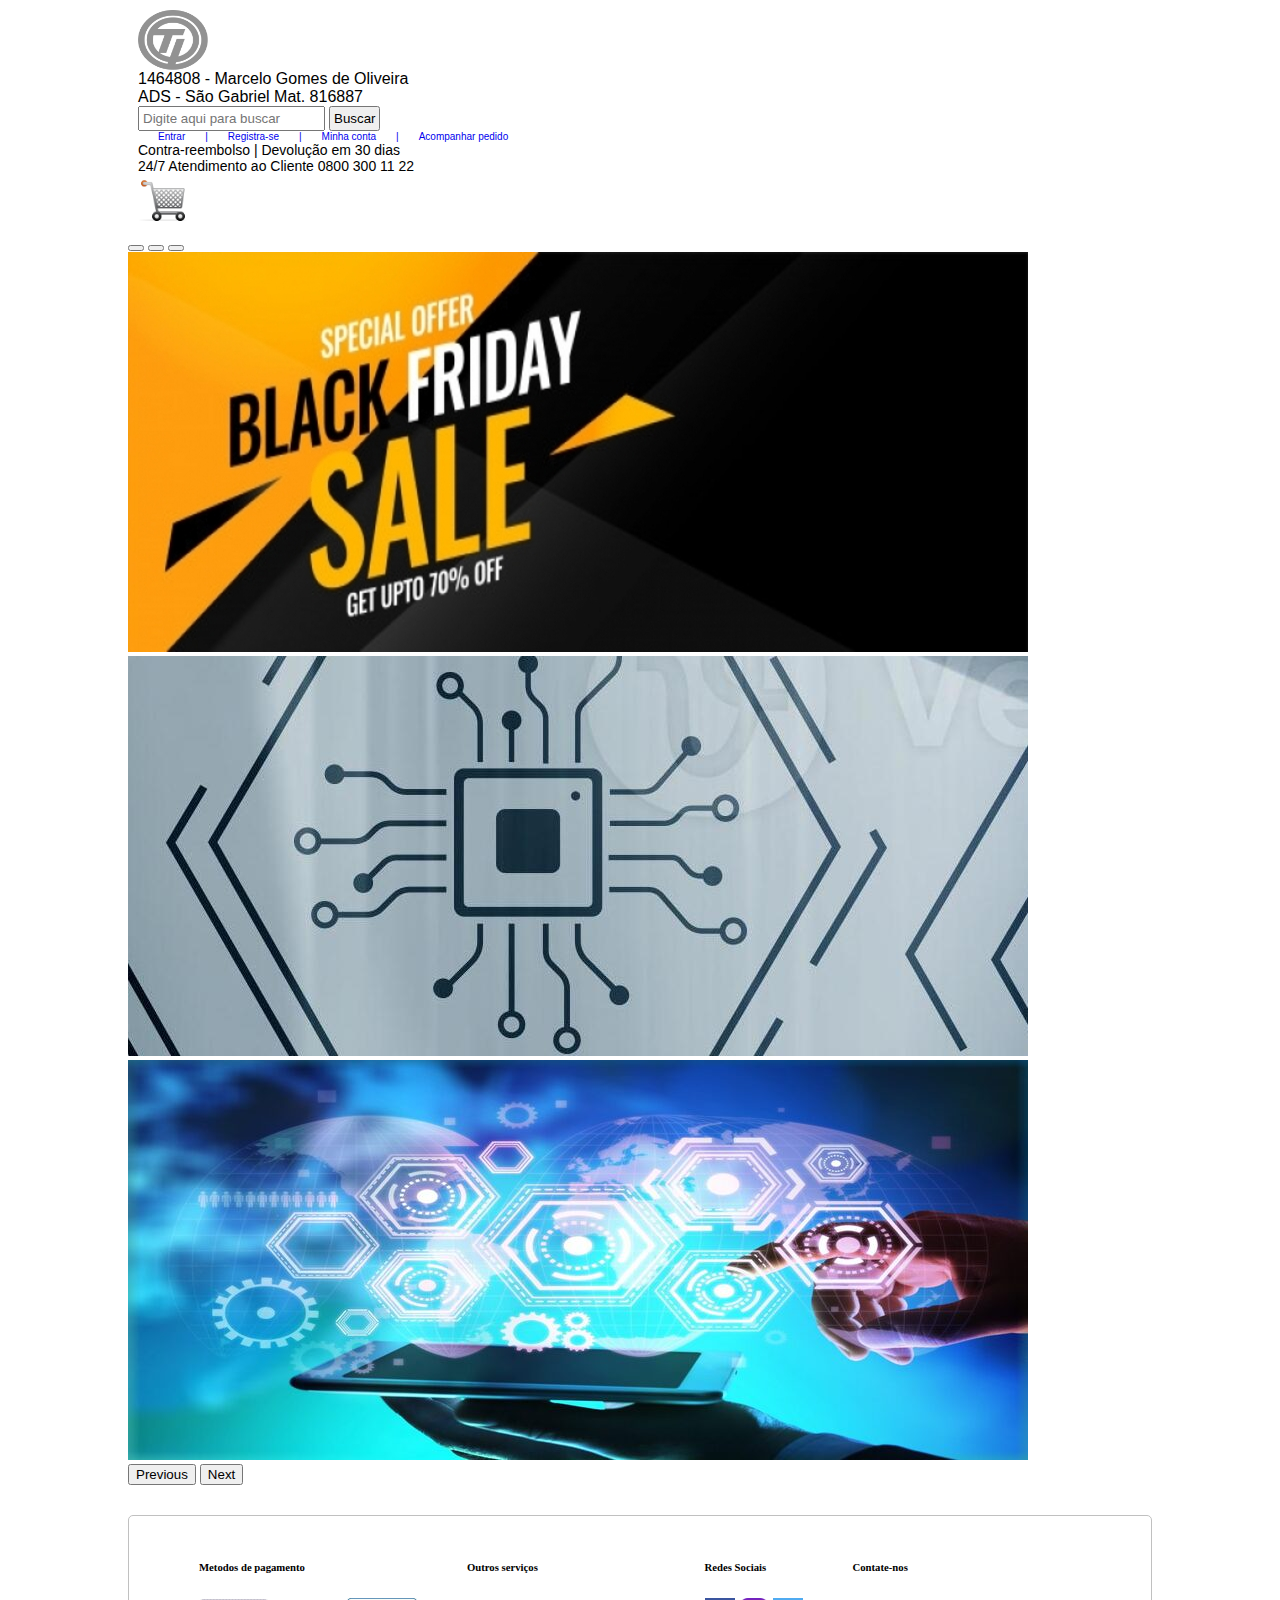
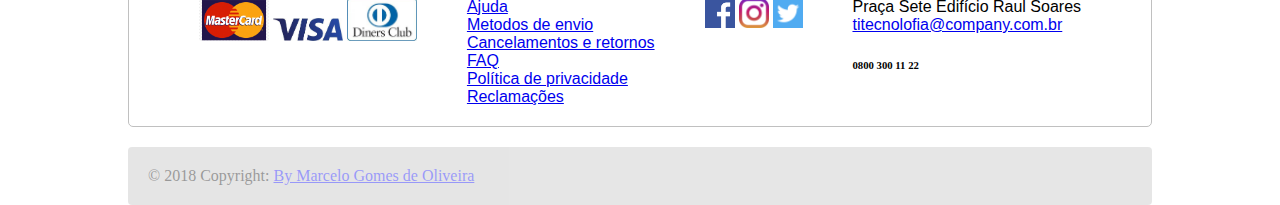
<file: index.html>
<!DOCTYPE html>
<html lang="en">

<head>
  <meta charset="UTF-8">
  <meta http-equiv="X-UA-Compatible" content="IE=edge">
  <meta name="viewport" content="width=device-width, initial-scale=1.0">

  <link href="https://cdn.jsdelivr.net/npm/bootstrap@5.3.0-alpha2/dist/css/bootstrap.min.css" rel="stylesheet"
    integrity="sha384-aFq/bzH65dt+w6FI2ooMVUpc+21e0SRygnTpmBvdBgSdnuTN7QbdgL+OapgHtvPp" crossorigin="anonymous">
  <link rel="stylesheet" href="estilos.css">
  <title>ADS - PUC Minas</title>
</head>

<body>
  <header class="header d-flex flex-md-row flex-column mb-3">
    <a href="index.html">
    <div class="p-2 ">
     <img width="70px" height="60px" src="assets/Sem título 1.png"></a>
    </div>
  </a>
    <div class="p-2 flex-fill sizeTitle">
      <div>
        <p>1464808 - Marcelo Gomes de Oliveira</p>
        <p>ADS - São Gabriel Mat. 816887</p>
      </div>
      <div id="barSearch" class="input-group mb-3 ">
        <input id="inputSearch" type="text" class="form-control nopadding mt-3" placeholder="Digite aqui para buscar"
          aria-label="Recipient's username" aria-describedby="button-addon2">
        <button class="btn nopadding btn btn-primary mt-3" type="button" id="button-addon2">Buscar</button>
      </div>
    </div>
    <div class="p-2 sizeBar">
      <a href="#">
        <nav>
          <ul class="menu">
            <li><a href="#">Entrar</a></li>
            <li><a href="#">|</a></li>
            <li><a href="#">Registra-se</a></li>
            <li><a href="#">|</a></li>
            <li><a href="#">Minha conta</a></li>
            <li><a href="#">|</a></li>
            <li><a href="#">Acompanhar pedido</a></li>
          </ul>
        </nav>
      </a>
      <div class="d-flex flex-md-row mb-2">
        <div class="ms-auto mt-3">
          <p class="sizeSpecialText">Contra-reembolso | Devolução em 30 dias</p>
          <p class="sizeSpecialText">24/7 Atendimento ao Cliente 0800 300 11 22</p>
        </div>
        <div class="mt-2">
          <a href="">
            <img class="" width="50px" height="50px" src="assets/diagram-61_24456.png">
          </a>
        </div>
      </div>
    </div>
  </header>
  <div>
    <div class="row">
      <article class="col ">
        <div id="carouselExampleIndicators" class="carousel slide imgTest ">
          <div class="carousel-indicators">
            <button type="button" data-bs-target="#carouselExampleIndicators" data-bs-slide-to="0" class="active"
              aria-current="true" aria-label="Slide 1"></button>
            <button type="button" data-bs-target="#carouselExampleIndicators" data-bs-slide-to="1"
              aria-label="Slide 2"></button>
            <button type="button" data-bs-target="#carouselExampleIndicators" data-bs-slide-to="2"
              aria-label="Slide 3"></button>
          </div>
          <div class="carousel-inner">
            <div class="carousel-item active">
              <img src="assets/Banner3_900x400.jpg" class="d-block w-100" alt="Imagem 1 do carousel" title="Teste">
            </div>
            <div class="carousel-item">
              <img src="assets/Banner900x400.jpg" class="d-block w-100" alt="...">
            </div>
            <div class="carousel-item">
              <img src="assets/Banner2_900x400.jpg" class="d-block w-100" alt="...">
            </div>
          </div>
          <button class="carousel-control-prev" type="button" data-bs-target="#carouselExampleIndicators"
            data-bs-slide="prev">
            <span class="carousel-control-prev-icon" aria-hidden="true"></span>
            <span class="visually-hidden">Previous</span>
          </button>
          <button class="carousel-control-next" type="button" data-bs-target="#carouselExampleIndicators"
            data-bs-slide="next">
            <span class="carousel-control-next-icon" aria-hidden="true"></span>
            <span class="visually-hidden">Next</span>
          </button>
        </div>
      </article>
    </div>
  </div>
  <section class="orgMeioSite" id="orgMeioSite">
    <article class="mosaic" id="mosaic">
    </article>
  </section>
  <footer>
    <div class="rodape">
      <div>
        <h6>Metodos de pagamento</h6>
        <img width="70px" src="assets/IconesCartaoCreditos/Master.jpg">
        <img width="70px" src="assets/IconesCartaoCreditos/Visa.jpeg">
        <img width="70px" src="assets/IconesCartaoCreditos/Diners.jpeg">
      </div>
      <div>
        <h6>Outros serviços</h6>
        <a href="#">
          <p>Ajuda</p>
        </a>
        <a href="#">
          <p>Metodos de envio</p>
        </a>
        <a href="#">
          <p>Cancelamentos e retornos</p>
        </a>
        <a href="#">
          <p>FAQ</p>
        </a>
        <a href="#">
          <p>Política de privacidade</p>
        </a>
        <a href="#">
          <p>Reclamações</p>
        </a>
      </div>
      <div>
        <h6>Redes Sociais</h6>
        <img width="30px" src="assets/IconesRedesSociais/Facebook.png">
        <img width="30px" src="assets/IconesRedesSociais/Instagram.png">
        <img width="30px" src="assets/IconesRedesSociais/Twiter.png">
      </div>
      <div>
        <h6>Contate-nos</h6>
        <p>Praça Sete Edifício Raul Soares</p>
        <a href="#">
          <p>titecnolofia@company.com.br</p>
        </a>
        <h6>0800 300 11 22</h6>
      </div>
    </div>
  </footer>
  <div>
    <div class="text-center" style="background-color:silver; padding: 20px; border-radius: 4px; opacity: 40%;">
      &copy 2018 Copyright: <a href="#">By Marcelo Gomes de Oliveira</a>
    </div>
  </div>
  <script src="https://cdn.jsdelivr.net/npm/bootstrap@5.3.0-alpha2/dist/js/bootstrap.bundle.min.js"
    integrity="sha384-qKXV1j0HvMUeCBQ+QVp7JcfGl760yU08IQ+GpUo5hlbpg51QRiuqHAJz8+BrxE/N"
    crossorigin="anonymous"></script>
  <script type="text/javascript" src="index.js"></script>
</body>
</html>
</file>
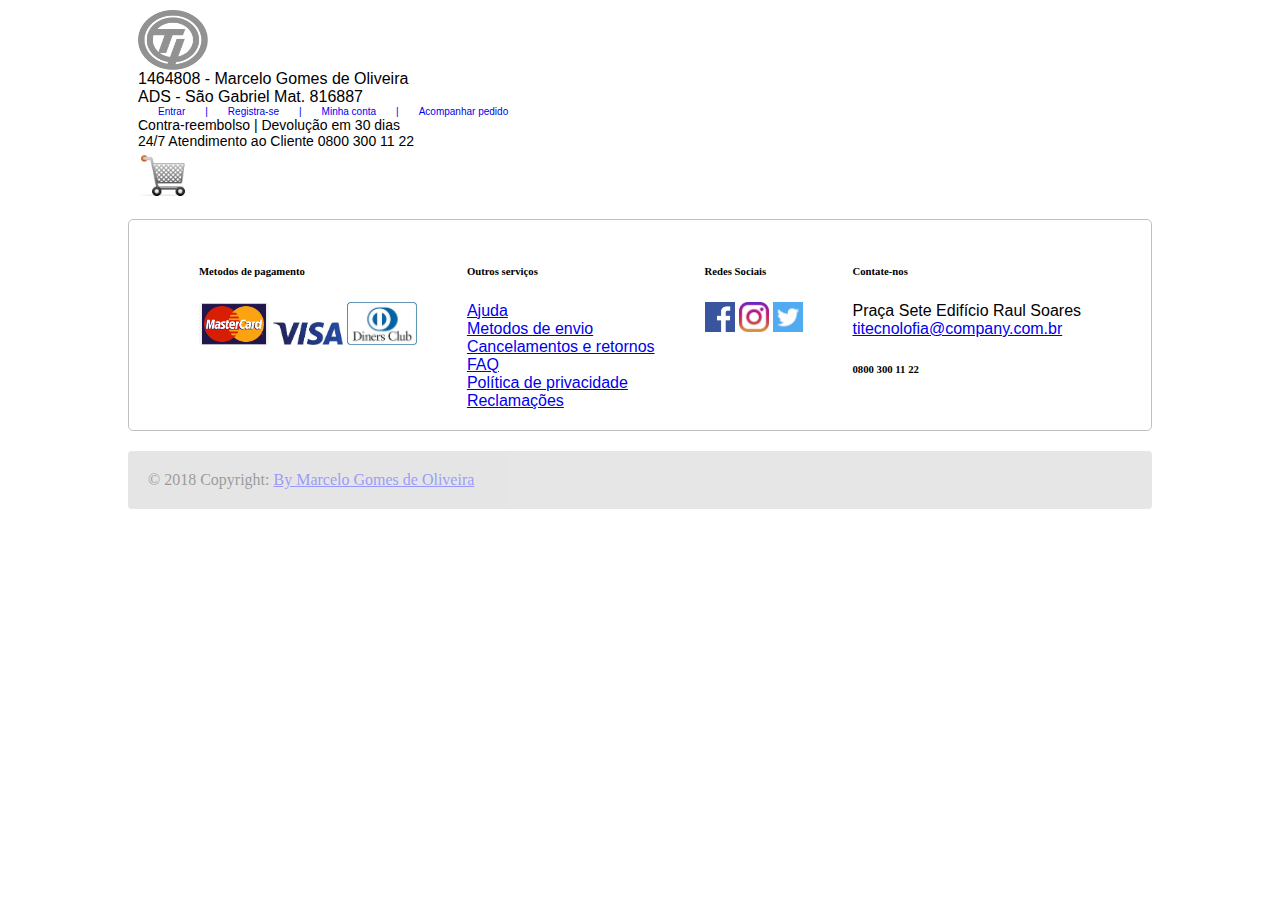
<file: details.html>
<!DOCTYPE html>
<html lang="en">

<head>
  <meta charset="UTF-8">
  <meta http-equiv="X-UA-Compatible" content="IE=edge">
  <meta name="viewport" content="width=device-width, initial-scale=1.0">
  <link href="https://cdn.jsdelivr.net/npm/bootstrap@5.3.0-alpha2/dist/css/bootstrap.min.css" rel="stylesheet"
    integrity="sha384-aFq/bzH65dt+w6FI2ooMVUpc+21e0SRygnTpmBvdBgSdnuTN7QbdgL+OapgHtvPp" crossorigin="anonymous">
  <link rel="stylesheet" href="estilos.css">
  <title>Details</title>
</head>

<body>
  <header class="header d-flex flex-md-row flex-column mb-3">
  <a href="index.html">
    <div class="p-2 ">
      <img width="70px" height="60px" src="assets/Sem título 1.png">
    </div>
  </a>
    <div class="p-2 flex-fill sizeTitle">
      <div>
        <p>1464808 - Marcelo Gomes de Oliveira</p>
        <p>ADS - São Gabriel Mat. 816887</p>
      </div>
    </div>
    <div class="p-2 sizeBar">
      <a href="#">
        <nav>
          <ul class="menu">
            <li><a href="#">Entrar</a></li>
            <li><a href="#">|</a></li>
            <li><a href="#">Registra-se</a></li>
            <li><a href="#">|</a></li>
            <li><a href="#">Minha conta</a></li>
            <li><a href="#">|</a></li>
            <li><a href="#">Acompanhar pedido</a></li>
          </ul>
        </nav>
      </a>
      <div class="d-flex flex-md-row mb-2">
        <div class="ms-auto mt-3">
          <p class="sizeSpecialText">Contra-reembolso | Devolução em 30 dias</p>
          <p class="sizeSpecialText">24/7 Atendimento ao Cliente 0800 300 11 22</p>
        </div>
        <div class="mt-2">
          <a href="">
            <img class="" width="50px" height="50px" src="assets/diagram-61_24456.png">
          </a>
        </div>
      </div>
    </div>
  </header>
  <div>
    <div class="row">
    </div>
  </div>
  <section id="roda" class="aorgMeioSite" id="aorgMeioSite">
    <article class="mosaicDetalhes" id="amosaic" style="width: 90%;">
    </article>
  </section>
  <footer>
    <div class="rodape">
      <div>
        <h6>Metodos de pagamento</h6>
        <img width="70px" src="assets/IconesCartaoCreditos/Master.jpg">
        <img width="70px" src="assets/IconesCartaoCreditos/Visa.jpeg">
        <img width="70px" src="assets/IconesCartaoCreditos/Diners.jpeg">
      </div>
      <div>
        <h6>Outros serviços</h6>
        <a href="#">
          <p>Ajuda</p>
        </a>
        <a href="#">
          <p>Metodos de envio</p>
        </a>
        <a href="#">
          <p>Cancelamentos e retornos</p>
        </a>
        <a href="#">
          <p>FAQ</p>
        </a>
        <a href="#">
          <p>Política de privacidade</p>
        </a>
        <a href="#">
          <p>Reclamações</p>
        </a>
      </div>
      <div>
        <h6>Redes Sociais</h6>
        <img width="30px" src="assets/IconesRedesSociais/Facebook.png">
        <img width="30px" src="assets/IconesRedesSociais/Instagram.png">
        <img width="30px" src="assets/IconesRedesSociais/Twiter.png">
      </div>
      <div>
        <h6>Contate-nos</h6>
        <p>Praça Sete Edifício Raul Soares</p>
        <a href="#">
          <p>titecnolofia@company.com.br</p>
        </a>
        <h6>0800 300 11 22</h6>
      </div>
    </div>
  </footer>
  <div>
    <div class="text-center" style="background-color:silver; padding: 20px; border-radius: 4px; opacity: 40%;">
      &copy 2018 Copyright: <a href="#">By Marcelo Gomes de Oliveira</a>
    </div>
  </div>
  <script src="https://cdn.jsdelivr.net/npm/bootstrap@5.3.0-alpha2/dist/js/bootstrap.bundle.min.js"
    integrity="sha384-qKXV1j0HvMUeCBQ+QVp7JcfGl760yU08IQ+GpUo5hlbpg51QRiuqHAJz8+BrxE/N"
    crossorigin="anonymous"></script>
  <script type="text/javascript" src="details.js"></script>
</body>

</html>
</file>
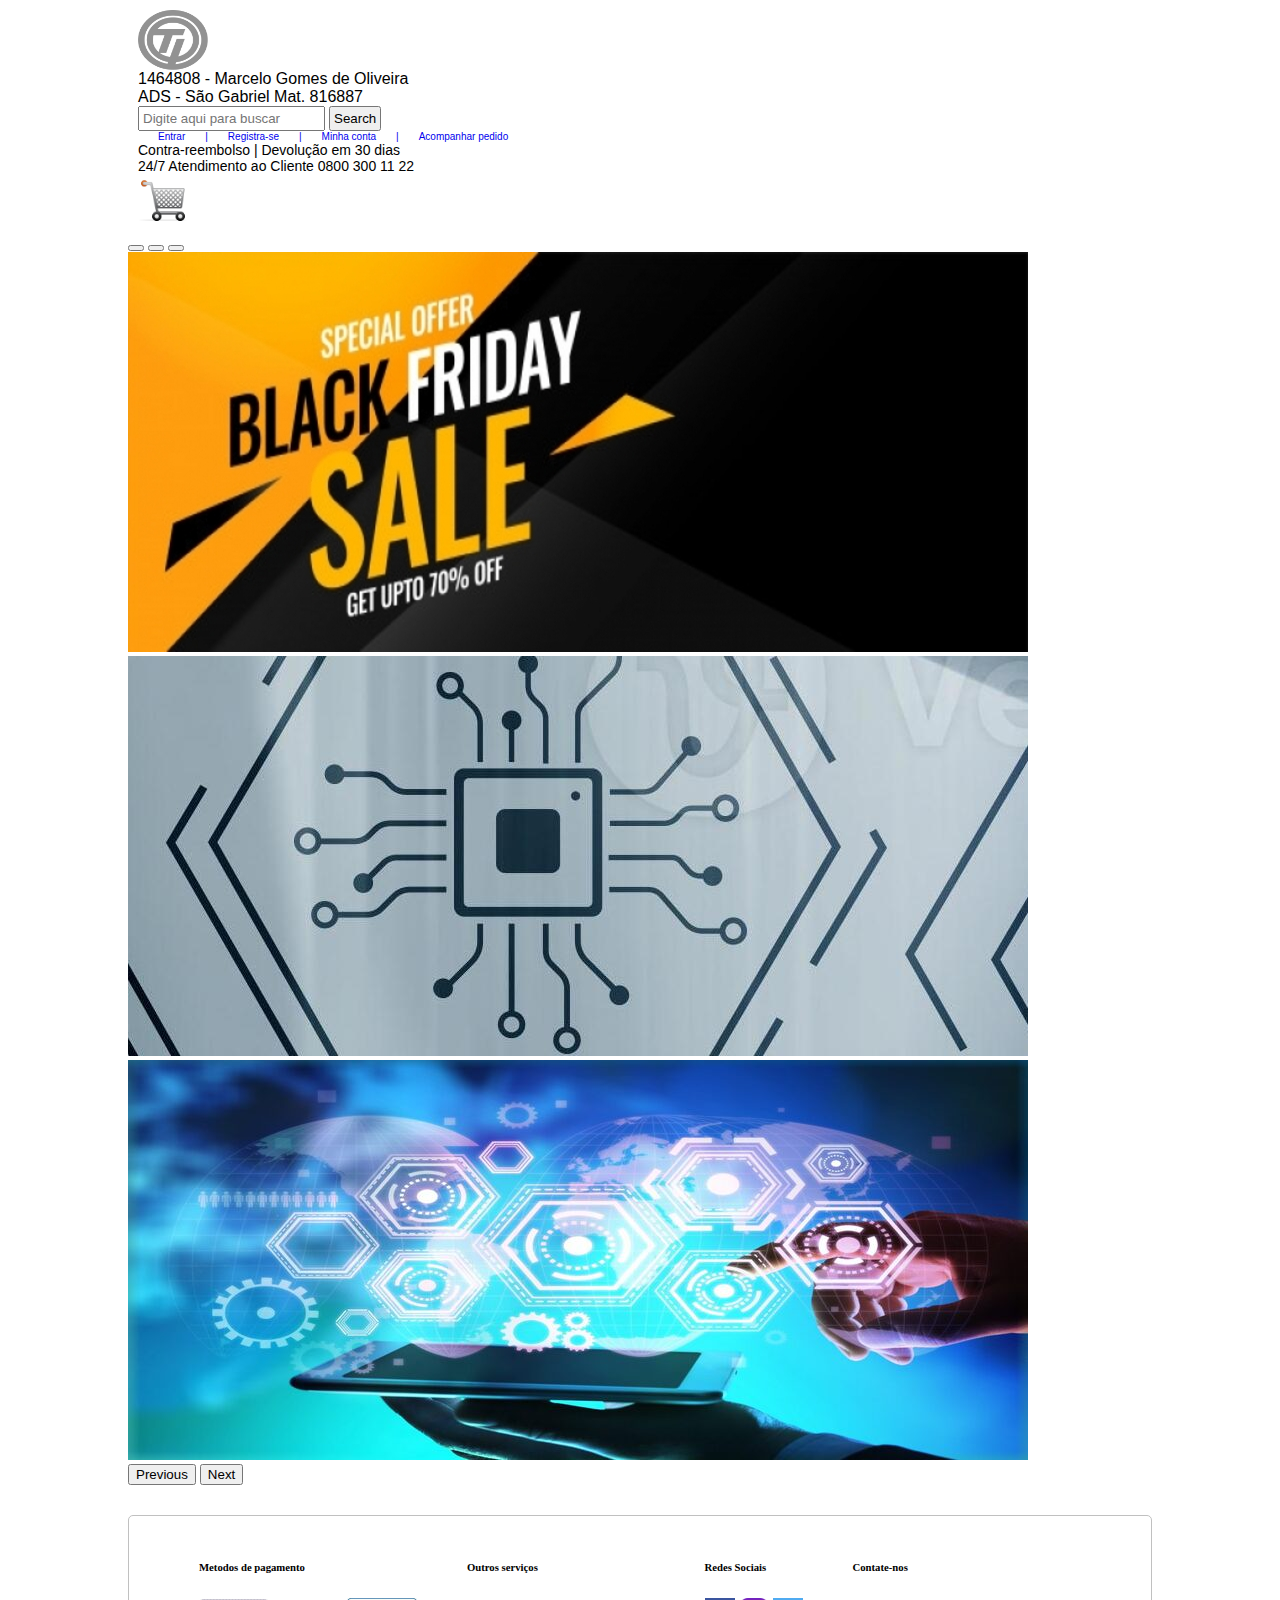
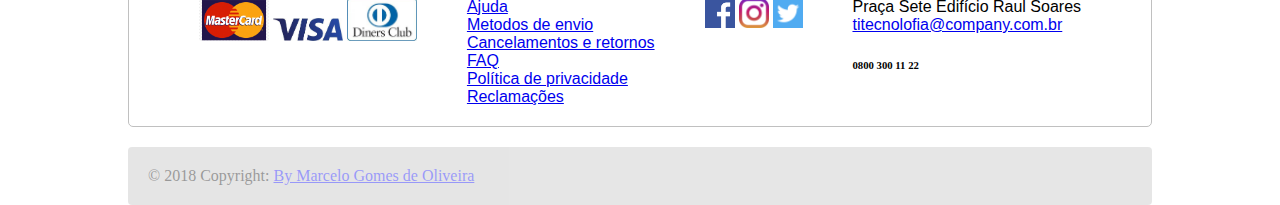
<file: search.html>
<!DOCTYPE html>
<html lang="en">

<head>
  <meta charset="UTF-8">
  <meta http-equiv="X-UA-Compatible" content="IE=edge">
  <meta name="viewport" content="width=device-width, initial-scale=1.0">

  <link href="https://cdn.jsdelivr.net/npm/bootstrap@5.3.0-alpha2/dist/css/bootstrap.min.css" rel="stylesheet"
    integrity="sha384-aFq/bzH65dt+w6FI2ooMVUpc+21e0SRygnTpmBvdBgSdnuTN7QbdgL+OapgHtvPp" crossorigin="anonymous">
  <link rel="stylesheet" href="estilos.css">
  <title>Document</title>
</head>

<body>
  <header class="header d-flex flex-md-row flex-column mb-3">
    <a href="index.html">
    <div class="p-2 ">
      <img width="70px" height="60px" src="assets/Sem título 1.png">
    </div>
  </a>
    <div class="p-2 flex-fill sizeTitle">
      <div>
        <p>1464808 - Marcelo Gomes de Oliveira</p>
        <p>ADS - São Gabriel Mat. 816887</p>
      </div>
      <div id="barSearch" class="input-group mb-3 ">
        <input id="inputSearch3" type="text" class="form-control nopadding mt-3" placeholder="Digite aqui para buscar"
          aria-label="Recipient's username" aria-describedby="button-addon2">
        <button class="btn nopadding btn btn-primary mt-3" type="button" id="button-addon2">Search</button>
      </div>
    </div>
    <div class="p-2 sizeBar">
      <a href="#">
        <nav>
          <ul class="menu">
            <li><a href="#">Entrar</a></li>
            <li><a href="#">|</a></li>
            <li><a href="#">Registra-se</a></li>
            <li><a href="#">|</a></li>
            <li><a href="#">Minha conta</a></li>
            <li><a href="#">|</a></li>
            <li><a href="#">Acompanhar pedido</a></li>
          </ul>
        </nav>
      </a>
      <div class="d-flex flex-md-row mb-2">
        <div class="ms-auto mt-3">
          <p class="sizeSpecialText">Contra-reembolso | Devolução em 30 dias</p>
          <p class="sizeSpecialText">24/7 Atendimento ao Cliente 0800 300 11 22</p>
        </div>
        <div class="mt-2">
          <a href="">
            <img class="" width="50px" height="50px" src="assets/diagram-61_24456.png">
          </a>
        </div>
      </div>
    </div>
  </header>
  <div>
    <div class="row">

      <div id="carouselExampleIndicators" class="carousel slide imgTest ">
        <div class="carousel-indicators">
          <button type="button" data-bs-target="#carouselExampleIndicators" data-bs-slide-to="0" class="active"
            aria-current="true" aria-label="Slide 1"></button>
          <button type="button" data-bs-target="#carouselExampleIndicators" data-bs-slide-to="1"
            aria-label="Slide 2"></button>
          <button type="button" data-bs-target="#carouselExampleIndicators" data-bs-slide-to="2"
            aria-label="Slide 3"></button>
        </div>
        <div class="carousel-inner">
          <div class="carousel-item active">
            <img src="assets/Banner3_900x400.jpg" class="d-block w-100" alt="Imagem 1 do carousel" title="Teste">
          </div>
          <div class="carousel-item">
            <img src="assets/Banner900x400.jpg" class="d-block w-100" alt="...">
          </div>
          <div class="carousel-item">
            <img src="assets/Banner2_900x400.jpg" class="d-block w-100" alt="...">
          </div>
        </div>
        <button class="carousel-control-prev" type="button" data-bs-target="#carouselExampleIndicators"
          data-bs-slide="prev">
          <span class="carousel-control-prev-icon" aria-hidden="true"></span>
          <span class="visually-hidden">Previous</span>
        </button>
        <button class="carousel-control-next" type="button" data-bs-target="#carouselExampleIndicators"
          data-bs-slide="next">
          <span class="carousel-control-next-icon" aria-hidden="true"></span>
          <span class="visually-hidden">Next</span>
        </button>
      </div>
      </article>
    </div>
  </div>
  <section class="orgMeioSite" id="orgMeioSite">
    <article class="mosaic" id="mosaic">

    </article>

  </section>
  <footer>
    <div class="rodape">
      <div>
        <h6>Metodos de pagamento</h6>
        <img width="70px" src="assets/IconesCartaoCreditos/Master.jpg">
        <img width="70px" src="assets/IconesCartaoCreditos/Visa.jpeg">
        <img width="70px" src="assets/IconesCartaoCreditos/Diners.jpeg">
      </div>
      <div>
        <h6>Outros serviços</h6>
        <a href="#">
          <p>Ajuda</p>
        </a>
        <a href="#">
          <p>Metodos de envio</p>
        </a>
        <a href="#">
          <p>Cancelamentos e retornos</p>
        </a>
        <a href="#">
          <p>FAQ</p>
        </a>
        <a href="#">
          <p>Política de privacidade</p>
        </a>
        <a href="#">
          <p>Reclamações</p>
        </a>
      </div>
      <div>
        <h6>Redes Sociais</h6>
        <img width="30px" src="assets/IconesRedesSociais/Facebook.png">
        <img width="30px" src="assets/IconesRedesSociais/Instagram.png">
        <img width="30px" src="assets/IconesRedesSociais/Twiter.png">
      </div>
      <div>
        <h6>Contate-nos</h6>
        <p>Praça Sete Edifício Raul Soares</p>
        <a href="#">
          <p>titecnolofia@company.com.br</p>
        </a>
        <h6>0800 300 11 22</h6>
      </div>
    </div>
  </footer>
  <div>
    <div class="text-center" style="background-color:silver; padding: 20px; border-radius: 4px; opacity: 40%;">
      &copy 2018 Copyright: <a href="#">By Marcelo Gomes de Oliveira</a>
    </div>
  </div>
  <script src="https://cdn.jsdelivr.net/npm/bootstrap@5.3.0-alpha2/dist/js/bootstrap.bundle.min.js"
    integrity="sha384-qKXV1j0HvMUeCBQ+QVp7JcfGl760yU08IQ+GpUo5hlbpg51QRiuqHAJz8+BrxE/N"
    crossorigin="anonymous"></script>
  <script type="text/javascript" src="search.js"></script>
</body>

</html>
</file>
<file: estilos.css>
html{
  height: 100%;
   
}

body {
  margin: 0px auto ;
  max-width: 1024px;
  min-width: 300px;
  }

ul, li, p{
   margin: 0px;
   padding: 0px;
   font-size: 1rem;
   font-family: Arial, Helvetica, sans-serif;
   
}

.textoLimite {
  word-wrap: break-word ;
    max-width: 100ch;
    overflow: hidden;
    text-overflow: ellipsis;
    white-space: nowrap;
}

.sizeForm {
  width: 250px;
}

.header a{
  text-decoration: none;
}

.header{
 padding: 10px;
 
}

.menu{
  display: flex;
}

.menu li{
  font-size: 10px;
  list-style: none;
  margin-left: 20px;
  
}

header a img {
  max-width: 80%;
  display: block;
  
}

.nopadding {
  padding: 3px;
}

.sizeSpecialText {
  font-size: 14px;
}

#barrabusca {
  width: 80%;

}

.virarBlock {
  display: flex;
  width: 100%;
  
}

.imgTest {
  width: 100%;
}

.carousel {
  overflow: hidden ;
  /* max-width: 700px; */
  
}

.mosaic {
  display: grid;
  grid-template-columns: 1fr 1fr 1fr;
  grid-gap: 20px;
}

.amosaic {
  width: 50%;
}

.mosaicDetalhes {
  width: 50%;
}

.mosaic img {
  height: 150px;
  object-fit: contain;
  
}
.orgMeioSite{
  display: grid;
  grid-template-columns: 3fr;
  grid-gap: 25px;
  margin-top: 20px;
}
.aorgMeioSite {
  display: flex;
  align-items: center;
  justify-content: center;
  
}


.mosaicLateral img {
  height: 150px;
  object-fit: contain;
}

.mosaic p {
  margin-top: 10px;
  
}

.bordaNewsletter {
  border: 1px solid silver;
  padding: 10px;
  border-radius: 5px;
  
}
 
.rounded p {
  
  color: silver;
}

.rodape {
  border: 1px solid silver;
  border-radius: 5px;
  margin-top: 10px;
  margin-bottom: 20px;
  padding: 20px;
  display: flex;
  justify-content: space-evenly;
  
  }

  #roda {
    min-width: 500px;
  }

@media(max-width: 768px) {
  
  body {
    padding: 0 10%;
    min-width: 300px;
  }

  .sizeForm {
    width: 100%;
    min-width: 300px;
  }
  body {
    margin: 5px ;
    }

  .sizeBar {
    width: 100%;
    display: flex;
    justify-content: center;
    flex-direction: column;
    align-items: center;

  }
  header, .sizeTitle {
    width: 100%;
    display: flex;
    justify-content: center;
    flex-direction: column;
    align-items: center;

  }

  .imgTest {
    margin-top: 20px;
  }

  .mosaic {
    display: grid;
    grid-template-columns: 1fr 1fr;
    grid-gap: 20px;
  }

  .orgMeioSite{
    
    grid-template-columns: 1fr;
    
  }

  .mosaicLateral {
      display: none;
    
  }

  .rodape {
    margin: 20px auto;
      width: 100%;
     display: inline-block;
     text-align: center;
     min-width: 300px;   
    }

    #roda {
      min-width: 300px;
    }
}

@media(max-width: 490px) {

  body {
    padding: 0 10%;
    min-width: 300px;
  }
  .mosaic {
    display: grid;
    grid-template-columns: 1fr;
    grid-gap: 20px;
  }

  body {
    padding: 0 10%;
    }

    .rodape {
      margin: 20px auto;
      width: 100%;
     display: inline-block;
     text-align: center;
     min-width: 300px;
      
      }
      #roda {
        min-width: 300px;
      }
}
</file>
